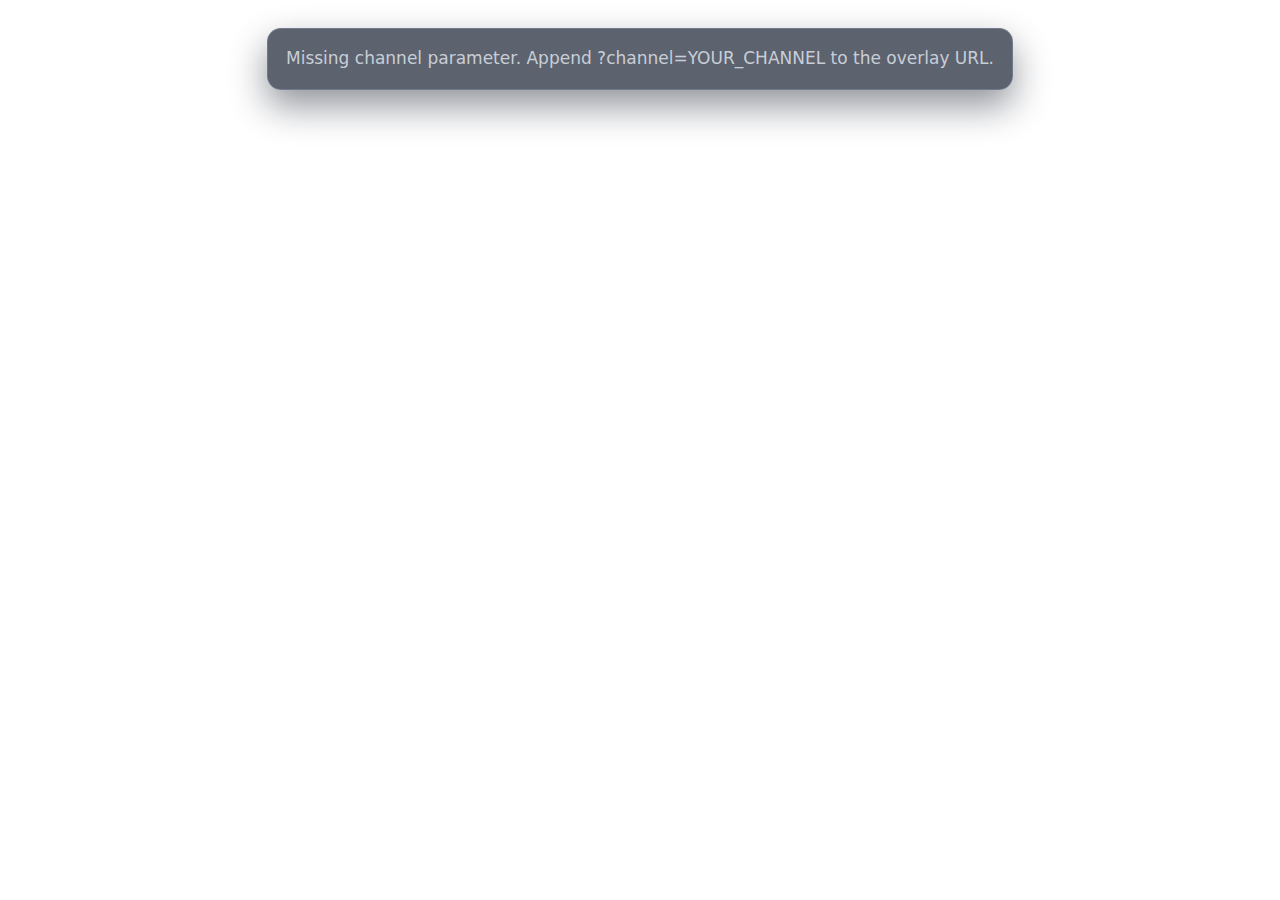
<file: queue_manager/public/event_overlay.html>
<!doctype html>
<html>
<head>
  <meta charset="utf-8"/>
  <meta name="viewport" content="width=device-width, initial-scale=1"/>
  <title>Event Overlay</title>
  <link rel="stylesheet" href="event_overlay.css"/>
</head>
<body>
  <div id="overlay-root" class="event-overlay" data-empty="true">
    <div id="overlay-message" class="overlay-message" role="status">Connecting to event feed…</div>
    <div id="overlay-stage" class="overlay-stage" hidden>
      <div id="popup-stack" class="popup-stack" aria-live="polite" aria-atomic="false"></div>
      <div id="ticker" class="ticker" hidden>
        <div class="ticker-clip">
          <div id="ticker-track" class="ticker-track" aria-live="polite"></div>
        </div>
      </div>
    </div>
  </div>
  <script src="event_overlay.js"></script>
</body>
</html>
</file>
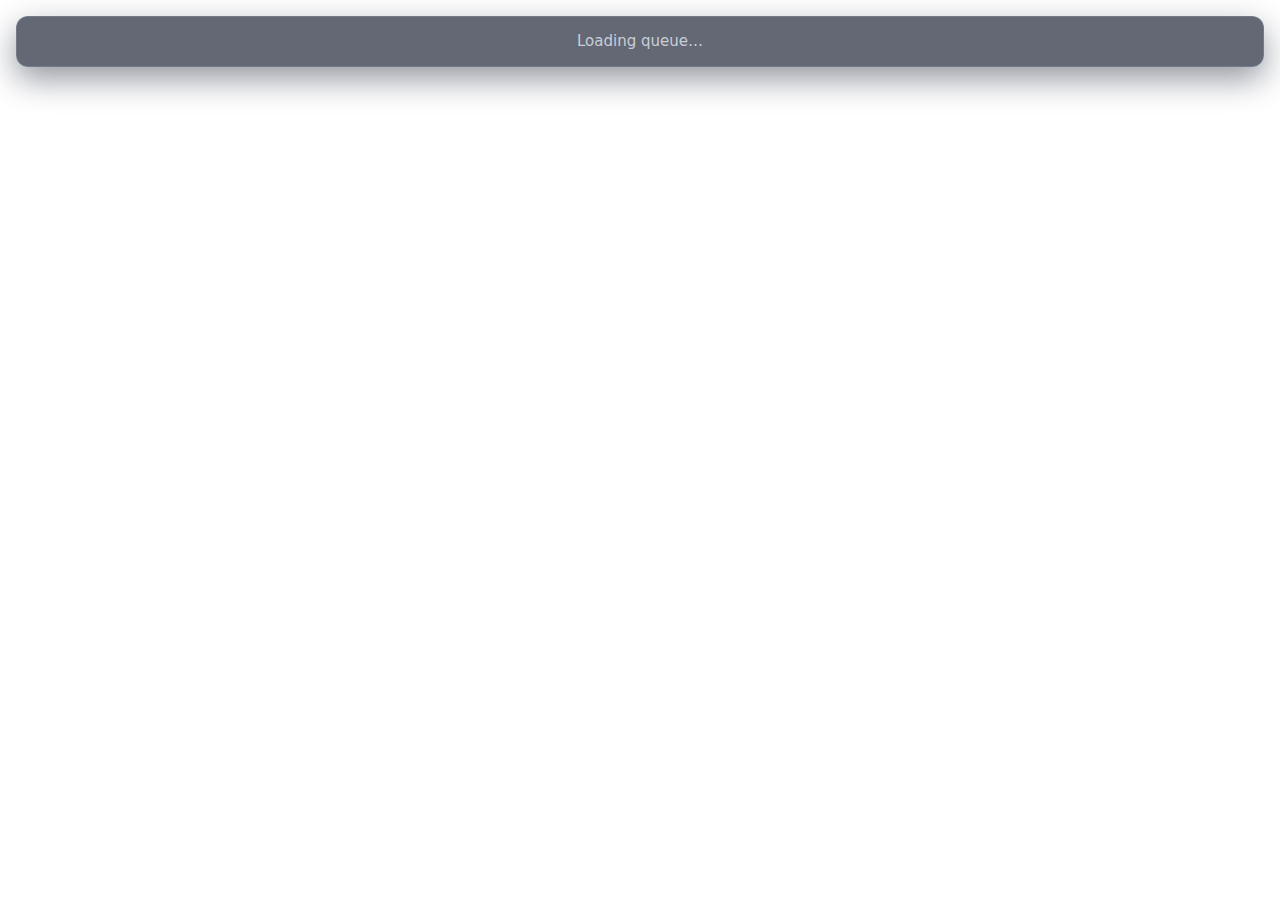
<file: queue_manager/public/overlay.html>
<!doctype html>
<html>
<head>
  <meta charset="utf-8"/>
  <meta name="viewport" content="width=device-width, initial-scale=1"/>
  <title>Queue Overlay</title>
  <link rel="stylesheet" href="overlay.css"/>
</head>
<body>
  <div id="overlay-root" class="overlay-root">
    <div id="overlay-message" class="overlay-message" role="status">Loading queue…</div>
    <div id="overlay-content" class="overlay-content" hidden></div>
  </div>
  <script src="overlay.js"></script>
</body>
</html>
</file>
<file: queue_manager/public/event_overlay.css>
:root {
  --surface: rgba(15, 23, 42, 0.68);
  --surface-strong: rgba(15, 23, 42, 0.85);
  --text: #f8fafc;
  --muted: rgba(226, 232, 240, 0.82);
  --accent: #8b5cf6;
  --highlight: rgba(139, 92, 246, 0.35);
  --border: rgba(148, 163, 184, 0.38);
  --success: #22d3ee;
  --danger: #f97316;
  --warning: #facc15;
  --overlay-scale: 1;
  --popup-duration: 6500ms;
  --popup-spacing: clamp(8px, 1.2vw, 18px);
  --popup-width: min(520px, 92vw);
  --ticker-height: clamp(48px, 12vh, 96px);
  --ticker-duration: 26s;
}

* {
  box-sizing: border-box;
}

html,
body {
  margin: 0;
  padding: 0;
  width: 100%;
  height: 100%;
  background: transparent;
  color: var(--text);
  font: calc(16px * var(--overlay-scale)) / 1.4 "Inter", "Segoe UI", system-ui, sans-serif;
}

body {
  display: flex;
  align-items: stretch;
  justify-content: stretch;
}

.event-overlay {
  position: relative;
  display: flex;
  flex-direction: column;
  width: 100%;
  height: 100%;
  padding: clamp(12px, 2.5vw, 28px);
  background: transparent;
  overflow: hidden;
}

.event-overlay[data-empty="true"] .overlay-stage {
  visibility: hidden;
}

.overlay-message {
  margin: 0;
  padding: clamp(10px, 1.6vw, 18px);
  border-radius: 14px;
  background: var(--surface);
  border: 1px solid var(--border);
  color: var(--muted);
  font-size: clamp(14px, 1.6vw, 17px);
  text-align: center;
  align-self: center;
  box-shadow: 0 16px 36px rgba(8, 15, 32, 0.45);
}

.overlay-stage {
  position: relative;
  display: flex;
  flex-direction: column;
  width: 100%;
  height: 100%;
  gap: var(--popup-spacing);
}

.popup-stack {
  position: relative;
  display: grid;
  align-items: end;
  justify-items: end;
  width: 100%;
  height: 100%;
  pointer-events: none;
}

.popup-card {
  position: relative;
  display: grid;
  grid-template-columns: auto 1fr;
  grid-template-areas:
    "icon title"
    "icon body"
    "icon footer";
  gap: clamp(6px, 1vw, 12px);
  padding: clamp(14px, 2vw, 22px);
  max-width: var(--popup-width);
  border-radius: clamp(16px, 2.8vw, 26px);
  border: 1px solid var(--border);
  background: var(--surface);
  box-shadow: 0 24px 48px rgba(8, 15, 32, 0.55);
  opacity: 0;
  transform: translateY(40%);
  animation: popup-enter 420ms ease forwards, popup-hold var(--popup-duration) linear forwards;
}

.popup-card.exit {
  animation: popup-exit 360ms ease forwards;
}

.popup-icon {
  grid-area: icon;
  width: clamp(42px, 6vw, 58px);
  height: clamp(42px, 6vw, 58px);
  border-radius: 18px;
  display: flex;
  align-items: center;
  justify-content: center;
  font-size: clamp(22px, 4vw, 34px);
  background: rgba(15, 23, 42, 0.45);
  border: 1px solid var(--border);
  box-shadow: inset 0 0 12px rgba(8, 15, 32, 0.45);
}

.popup-title {
  grid-area: title;
  font-weight: 700;
  font-size: clamp(18px, 3.2vw, 26px);
  margin: 0;
  color: var(--text);
  text-shadow: 0 2px 18px rgba(0, 0, 0, 0.45);
}

.popup-body {
  grid-area: body;
  font-size: clamp(14px, 2.6vw, 19px);
  margin: 0;
  color: var(--muted);
  line-height: 1.45;
  text-shadow: 0 1px 12px rgba(0, 0, 0, 0.35);
}

.popup-footer {
  grid-area: footer;
  font-size: clamp(13px, 2.2vw, 17px);
  color: rgba(226, 232, 240, 0.88);
  margin: 0;
  display: flex;
  gap: clamp(8px, 1.4vw, 16px);
  flex-wrap: wrap;
  align-items: baseline;
  letter-spacing: 0.02em;
}

.popup-chip {
  display: inline-flex;
  align-items: center;
  gap: 6px;
  padding: 4px 10px;
  border-radius: 999px;
  font-size: 0.8em;
  font-weight: 600;
  text-transform: uppercase;
  letter-spacing: 0.08em;
  border: 1px solid currentColor;
  background: rgba(255, 255, 255, 0.06);
}

.popup-card.variant-celebration {
  border-color: rgba(190, 242, 100, 0.55);
  box-shadow: 0 28px 60px rgba(120, 180, 80, 0.45);
}

.popup-card.variant-celebration .popup-icon {
  background: rgba(34, 197, 94, 0.15);
  border-color: rgba(34, 197, 94, 0.35);
}

.popup-card.variant-alert {
  border-color: rgba(249, 115, 22, 0.65);
  box-shadow: 0 28px 60px rgba(249, 115, 22, 0.45);
}

.popup-card.variant-alert .popup-icon {
  background: rgba(249, 115, 22, 0.18);
  border-color: rgba(249, 115, 22, 0.38);
}

.popup-card.variant-status {
  border-color: rgba(14, 165, 233, 0.45);
  box-shadow: 0 28px 60px rgba(14, 165, 233, 0.35);
}

.popup-card.variant-status .popup-icon {
  background: rgba(14, 165, 233, 0.18);
  border-color: rgba(14, 165, 233, 0.4);
}

.popup-card.variant-info {
  border-color: rgba(139, 92, 246, 0.55);
  box-shadow: 0 28px 60px rgba(139, 92, 246, 0.42);
}

.popup-card.variant-info .popup-icon {
  background: rgba(139, 92, 246, 0.2);
  border-color: rgba(139, 92, 246, 0.38);
}

.popup-card.variant-priority {
  border-color: rgba(251, 191, 36, 0.65);
  box-shadow: 0 30px 64px rgba(251, 191, 36, 0.45);
}

.popup-card.variant-priority .popup-icon {
  background: rgba(250, 204, 21, 0.22);
  border-color: rgba(250, 204, 21, 0.45);
}

.ticker {
  position: relative;
  width: 100%;
  height: var(--ticker-height);
  display: flex;
  align-items: center;
  justify-content: center;
  pointer-events: none;
}

.ticker-clip {
  position: relative;
  width: 100%;
  height: 100%;
  overflow: hidden;
  border-radius: clamp(20px, 4vw, 32px);
  border: 1px solid var(--border);
  background: var(--surface);
  box-shadow: inset 0 0 24px rgba(8, 15, 32, 0.45), 0 16px 36px rgba(8, 15, 32, 0.45);
}

.ticker-track {
  position: absolute;
  inset: 0;
  display: inline-flex;
  align-items: center;
  gap: clamp(18px, 2.8vw, 42px);
  padding: 0 clamp(24px, 3vw, 48px);
  will-change: transform;
  animation: ticker-scroll var(--ticker-duration) linear infinite;
}

.ticker-track.paused {
  animation-play-state: paused;
}

.ticker-item {
  display: inline-flex;
  align-items: center;
  gap: clamp(12px, 2.4vw, 22px);
  padding: clamp(10px, 1.8vw, 18px) clamp(14px, 2.2vw, 28px);
  border-radius: 999px;
  border: 1px solid rgba(148, 163, 184, 0.4);
  background: rgba(15, 23, 42, 0.65);
  box-shadow: 0 18px 42px rgba(8, 15, 32, 0.5);
  white-space: nowrap;
  font-size: clamp(14px, 2.4vw, 20px);
}

.ticker-item .ticker-icon {
  font-size: 1.4em;
}

.ticker-item .ticker-text {
  display: inline-flex;
  gap: clamp(8px, 1.6vw, 16px);
  align-items: baseline;
  font-weight: 600;
}

body[data-layout^="ticker"] .popup-stack {
  display: none;
}

body[data-layout^="ticker"] #ticker {
  display: flex;
}

body[data-layout^="ticker"][data-position="bottom"] .ticker {
  margin-top: auto;
}

body[data-layout^="ticker"][data-position="top"] .ticker {
  margin-bottom: auto;
}

body[data-detail="minimal"] {
  --popup-duration: 4800ms;
  --ticker-duration: 20s;
}

body[data-detail="full"] {
  --popup-duration: 7800ms;
  --ticker-duration: 30s;
}

@keyframes popup-enter {
  from {
    opacity: 0;
    transform: translateY(30%) scale(0.96);
  }
  to {
    opacity: 1;
    transform: translateY(0) scale(1);
  }
}

@keyframes popup-hold {
  from {
    opacity: 1;
  }
  to {
    opacity: 1;
  }
}

@keyframes popup-exit {
  from {
    opacity: 1;
    transform: translateY(0) scale(1);
  }
  to {
    opacity: 0;
    transform: translateY(20%) scale(0.9);
  }
}

@keyframes ticker-scroll {
  0% {
    transform: translateX(0);
  }
  100% {
    transform: translateX(-50%);
  }
}

body[data-detail="minimal"] .popup-body {
  font-size: clamp(13px, 2.2vw, 17px);
}

body[data-detail="minimal"] .popup-footer {
  display: none;
}

body[data-detail="minimal"] .ticker-item {
  font-weight: 600;
}

body[data-detail="full"] .popup-footer {
  display: flex;
}

body[data-detail="summary"] .popup-footer {
  display: flex;
}

body[data-detail="summary"] .popup-footer .popup-chip:nth-of-type(n+3) {
  display: none;
}

body[data-detail="minimal"] .popup-card {
  grid-template-areas:
    "icon title"
    "icon body";
}

body[data-detail="minimal"] .popup-title {
  font-size: clamp(17px, 2.8vw, 22px);
}

body[data-detail="minimal"] .popup-icon {
  width: clamp(36px, 5vw, 48px);
  height: clamp(36px, 5vw, 48px);
  font-size: clamp(18px, 3.6vw, 26px);
}
</file>
<file: queue_manager/public/overlay.css>
:root {
  --surface: rgba(15, 23, 42, 0.65);
  --surface-strong: rgba(15, 23, 42, 0.85);
  --text: #f8fafc;
  --muted: rgba(226, 232, 240, 0.8);
  --accent: #8b5cf6;
  --highlight: rgba(139, 92, 246, 0.35);
  --border: rgba(148, 163, 184, 0.35);
}

* {
  box-sizing: border-box;
}

html, body {
  margin: 0;
  padding: 0;
  width: 100%;
  height: 100%;
  background: transparent;
  color: var(--text);
  font: 16px/1.4 "Inter", "Segoe UI", system-ui, sans-serif;
}

body {
  display: flex;
}

.overlay-root {
  position: relative;
  display: flex;
  flex-direction: column;
  width: 100%;
  height: 100%;
  padding: 16px;
  gap: 12px;
  background: transparent;
}

body[data-layout="banner"] .overlay-root {
  padding: 12px 24px;
  justify-content: center;
}

.overlay-message {
  margin: 0;
  padding: 14px 16px;
  border-radius: 12px;
  background: var(--surface);
  border: 1px solid var(--border);
  color: var(--muted);
  font-size: 15px;
  text-align: center;
  box-shadow: 0 12px 32px rgba(15, 23, 42, 0.45);
}

.overlay-content {
  display: flex;
  flex-direction: column;
  gap: 12px;
}

.overlay-card {
  display: grid;
  grid-template-columns: minmax(0, 1fr);
  gap: 6px;
  padding: 12px 14px;
  border-radius: 12px;
  background: var(--surface);
  border: 1px solid var(--border);
  box-shadow: 0 12px 24px rgba(15, 23, 42, 0.4);
  min-width: 0;
  position: relative;
}

.overlay-card.highlight {
  background: var(--surface-strong);
  border-color: var(--accent);
  box-shadow: 0 16px 36px rgba(0, 0, 0, 0.45);
}

.overlay-card.played {
  opacity: 0.65;
}

.overlay-card.played::after {
  content: '';
  position: absolute;
  left: 12px;
  right: 12px;
  top: 50%;
  border-top: 2px solid var(--border);
  opacity: 0.85;
  transform: translateY(-50%);
  pointer-events: none;
}

.overlay-card.played .overlay-title,
.overlay-card.played .overlay-meta {
  color: rgba(148, 163, 184, 0.85);
}

.overlay-title {
  font-size: 17px;
  font-weight: 700;
  color: var(--text);
  text-shadow: 0 2px 10px rgba(0, 0, 0, 0.4);
}

.overlay-meta {
  display: flex;
  align-items: center;
  gap: 10px;
  font-size: 14px;
  color: var(--muted);
  flex-wrap: wrap;
}

.overlay-badges {
  display: inline-flex;
  gap: 6px;
}

.overlay-badge {
  display: inline-flex;
  align-items: center;
  padding: 2px 8px;
  border-radius: 999px;
  font-size: 12px;
  letter-spacing: 0.02em;
  text-transform: uppercase;
  font-weight: 600;
  border: 1px solid var(--accent);
  color: var(--accent);
  background: var(--highlight);
}

.overlay-queue {
  display: flex;
  flex-direction: column;
  gap: 12px;
}

body[data-layout="full"] .overlay-content {
  overflow-y: auto;
}

body[data-layout="banner"] .overlay-content {
  display: block;
  width: 100%;
  overflow: hidden;
}

body[data-layout="banner"] .overlay-message {
  align-self: center;
}

.overlay-banner-track {
  display: inline-flex;
  align-items: center;
  gap: 28px;
  animation: marquee 25s linear infinite;
  will-change: transform;
}

.overlay-banner-item {
  display: inline-flex;
  flex-direction: row;
  align-items: baseline;
  gap: 12px;
  padding: 10px 16px;
  border-radius: 999px;
  border: 1px solid var(--border);
  background: var(--surface);
  box-shadow: 0 12px 24px rgba(15, 23, 42, 0.35);
}

.overlay-banner-title {
  font-weight: 700;
  font-size: 18px;
  color: var(--text);
}

.overlay-banner-meta {
  font-size: 14px;
  color: var(--muted);
}

@keyframes marquee {
  from {
    transform: translateX(0);
  }
  to {
    transform: translateX(-50%);
  }
}

.overlay-banner-wrapper {
  display: flex;
  width: 200%;
}

.overlay-root[data-empty="true"] .overlay-content {
  display: none;
}

.overlay-root[data-empty="false"] .overlay-message {
  display: none;
}

body[data-layout="bumped"] .overlay-root {
  justify-content: flex-start;
}

body[data-layout="full"] .overlay-root {
  justify-content: flex-start;
}

body[data-layout="banner"] .overlay-banner-track:hover {
  animation-play-state: paused;
}

@media (max-width: 600px) {
  .overlay-title {
    font-size: 15px;
  }
  .overlay-banner-title {
    font-size: 16px;
  }
}
</file>
